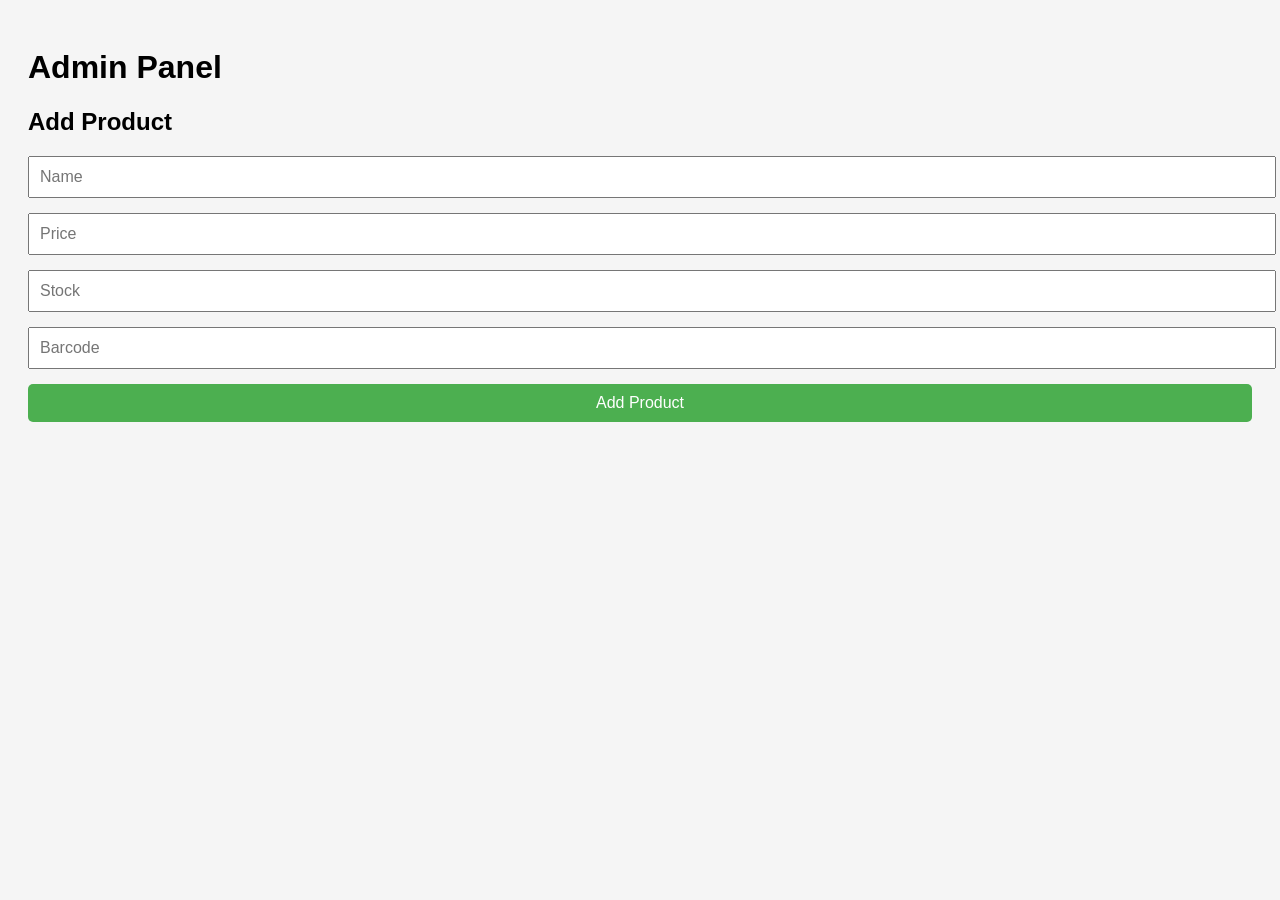
<file: admin.html>
<!DOCTYPE html>
<html lang="en">
<head>
<meta charset="UTF-8">
<meta name="viewport" content="width=device-width, initial-scale=1.0">
<title>Admin Panel</title>
<link rel="stylesheet" href="style.css">
</head>
<body>
<h1>Admin Panel</h1>
<div>
  <h2>Add Product</h2>
  <input id="productName" placeholder="Name">
  <input id="productPrice" type="number" placeholder="Price">
  <input id="productStock" type="number" placeholder="Stock">
  <input id="productBarcode" placeholder="Barcode">
  <button onclick="addProduct()">Add Product</button>
</div>
<div id="admin-products"></div>
<script src="app.js"></script>
</body>
</html>
</file>
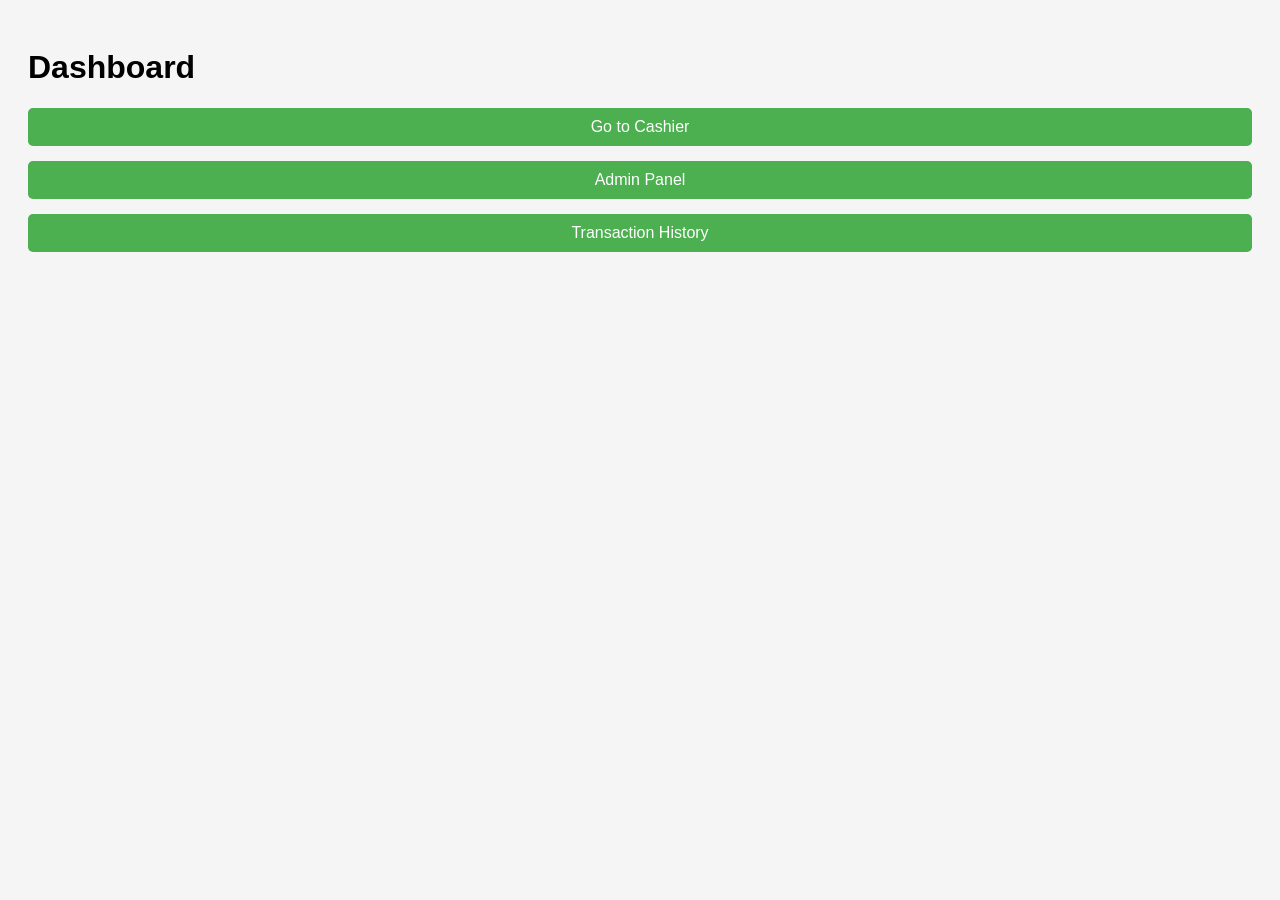
<file: dashboard.html>
<!DOCTYPE html>
<html lang="en">
<head>
<meta charset="UTF-8">
<meta name="viewport" content="width=device-width, initial-scale=1.0">
<title>POS Dashboard</title>
<link rel="stylesheet" href="style.css">
</head>
<body>
  <h1>Dashboard</h1>
  <div>
    <button onclick="goToPage('kasir.html')">Go to Cashier</button>
    <button onclick="goToPage('admin.html')">Admin Panel</button>
    <button onclick="goToPage('history.html')">Transaction History</button>
  </div>
  <div id="products-list"></div>
  <script src="app.js"></script>
</body>
</html>
</file>
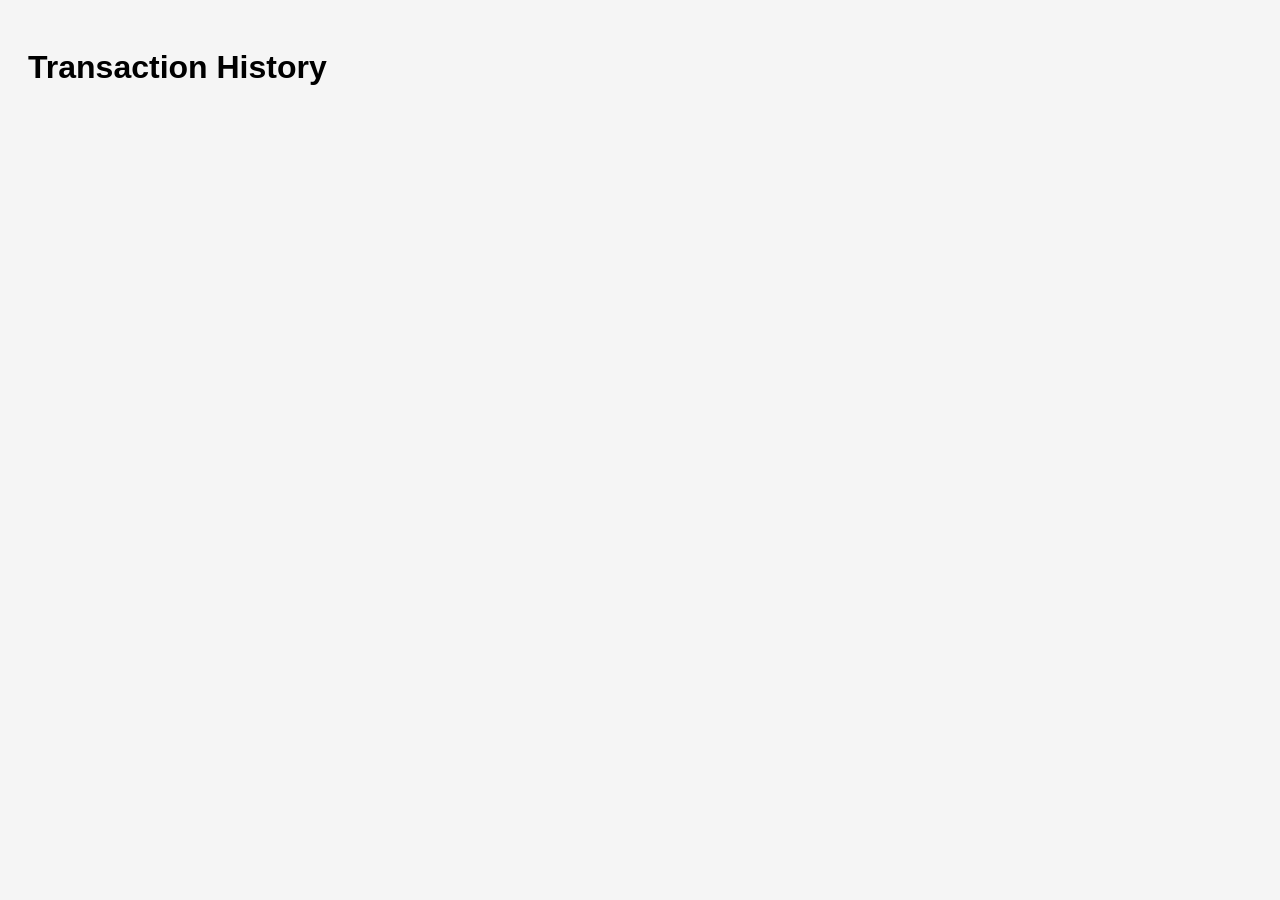
<file: history.html>
<!DOCTYPE html>
<html lang="en">
<head>
<meta charset="UTF-8">
<meta name="viewport" content="width=device-width, initial-scale=1.0">
<title>Transaction History</title>
<link rel="stylesheet" href="style.css">
</head>
<body>
<h1>Transaction History</h1>
<div id="transactions-list"></div>
<script src="app.js"></script>
</body>
</html>
</file>
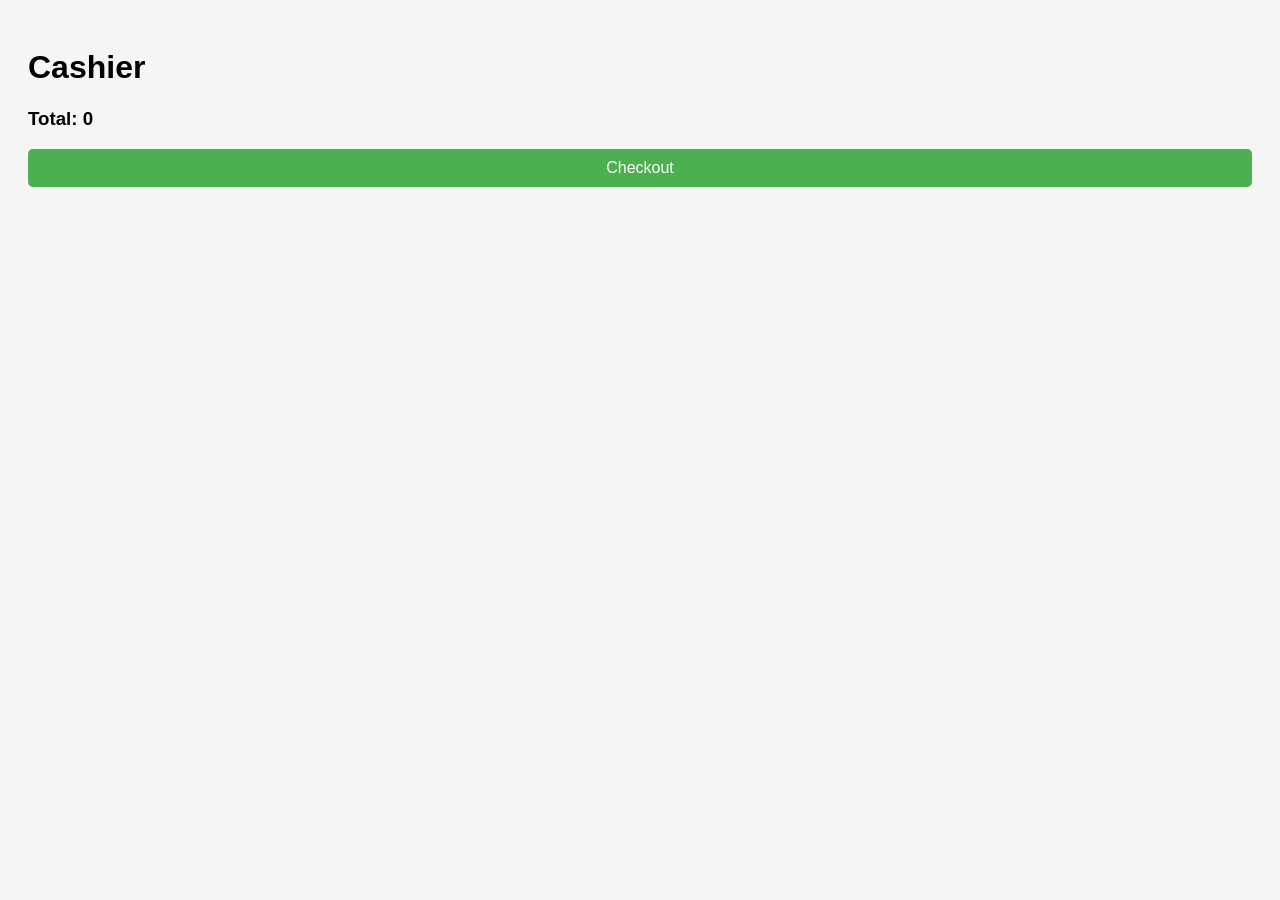
<file: kasir.html>
<!DOCTYPE html>
<html lang="en">
<head>
<meta charset="UTF-8">
<meta name="viewport" content="width=device-width, initial-scale=1.0">
<title>Cashier</title>
<link rel="stylesheet" href="style.css">
</head>
<body>
  <h1>Cashier</h1>
  <div id="products"></div>
  <h3>Total: <span id="total">0</span></h3>
  <button onclick="checkout()">Checkout</button>
  <script src="app.js"></script>
</body>
</html>
</file>
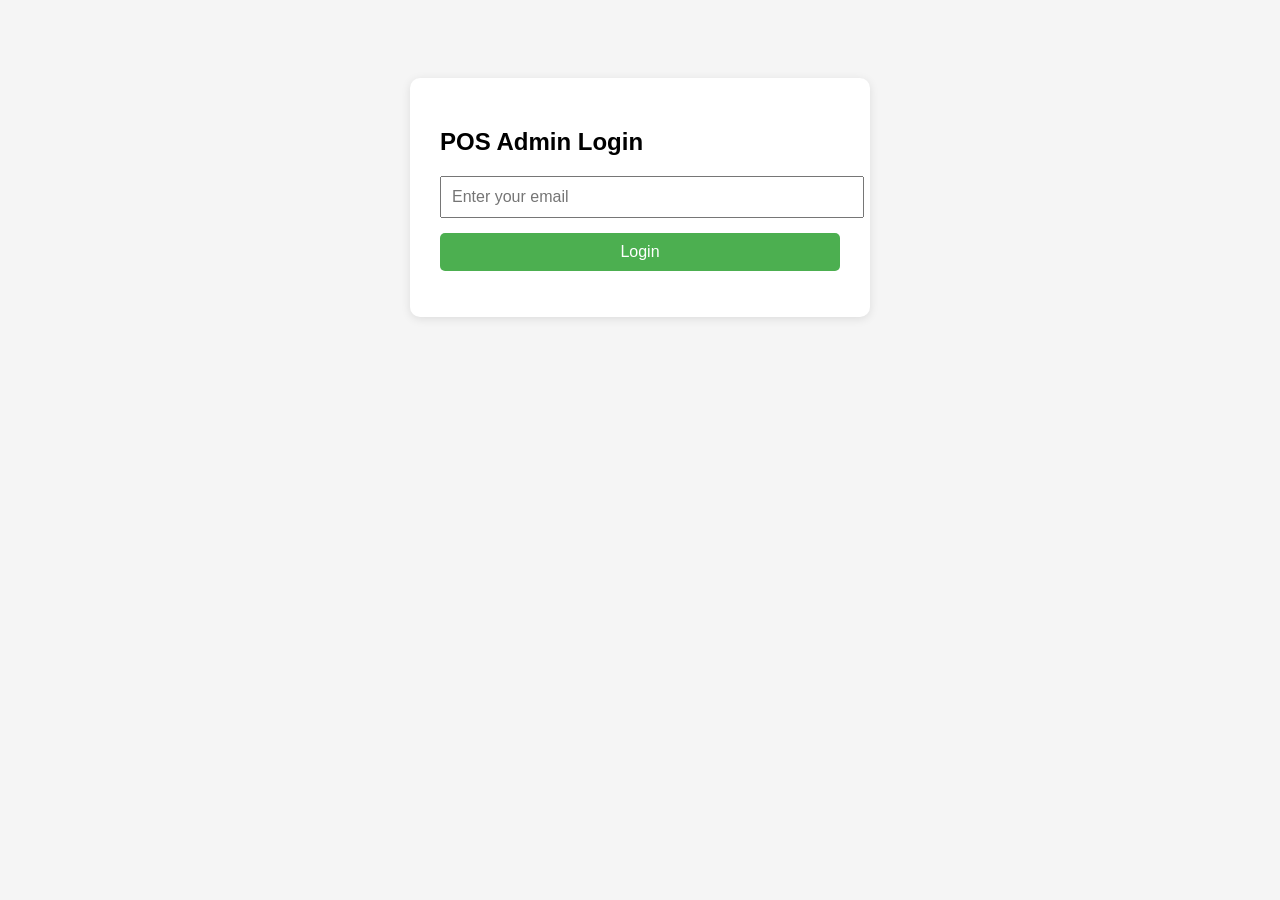
<file: login.html>
<!DOCTYPE html>
<html lang="en">
<head>
  <meta charset="UTF-8">
  <meta name="viewport" content="width=device-width, initial-scale=1.0">
  <title>POS Admin Login</title>
  <link rel="stylesheet" href="style.css">
</head>
<body>
  <div class="login-container">
    <h2>POS Admin Login</h2>
    <input type="email" id="email" placeholder="Enter your email" required>
    <button onclick="handleLogin()">Login</button>
    <p id="message"></p>
  </div>
  <script src="app.js"></script>
</body>
</html>
</file>
<file: style.css>
body {
  font-family: Arial, sans-serif;
  padding: 20px;
  background: #f5f5f5;
}

.login-container {
  max-width: 400px;
  margin: 50px auto;
  background: white;
  padding: 30px;
  border-radius: 10px;
  box-shadow: 0px 2px 10px rgba(0,0,0,0.1);
}

input, button {
  display: block;
  width: 100%;
  margin-bottom: 15px;
  padding: 10px;
  font-size: 16px;
}

button {
  cursor: pointer;
  background: #4CAF50;
  color: white;
  border: none;
  border-radius: 5px;
}

button:hover {
  background: #45a049;
}
</file>
